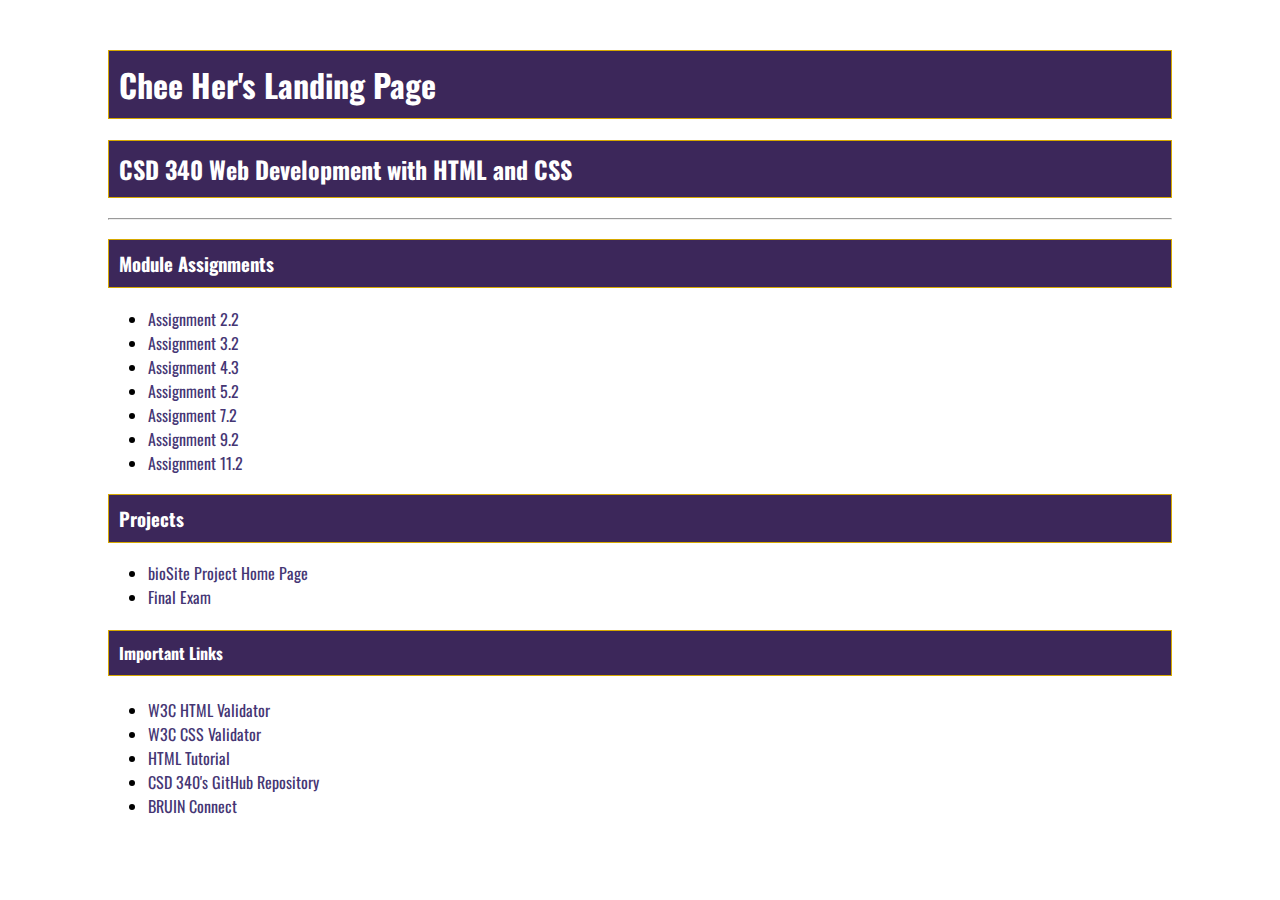
<file: index.html>
<!DOCTYPE html>
<html lang="en">
    <head>
        <title>Chee Her CSD 340 Landing Page</title>
        <meta charset="UTF-8">
        <meta name="description" content="Module 4.2 Assignment:: GitHub Pages">
        <meta name="keywords" content="HTML, CSS">
        <meta name="author" content="Chee Her">
        <meta name="viewport" content="width=device-width, initial-scale=1.0">
        <link rel="stylesheet" href="site.css">
        <link href="https://fonts.googleapis.com/css2?family=Oswald:wght@300;400;500;700&display=swap" rel="stylesheet">
    </head>
    <body>
        <div id="container">
            <h1>Chee Her's Landing Page</h1>
            <h2>CSD 340 Web Development with HTML and CSS</h2>
            <hr>
            <h3>Module Assignments</h3>
            <ul>
                <li>
                    <a href="module-2/her_EX1.html">Assignment 2.2</a>
                </li>
                <li>
                    <a href="module-3/her_EX2.html">Assignment 3.2</a>
                </li>
                <li>
                    <a href="module-4/her_EX3.html">Assignment 4.3</a>
                </li>
                <li>
                    <a href="module-5/her_EX4.html">Assignment 5.2</a>
                </li>
                <li>
                    <a href="module-7/her_EX5.html">Assignment 7.2</a>
                </li>
                <li>
                    <a href="module-9/her_EX6.html">Assignment 9.2</a>
                </li>
                <li>
                    <a href="module-11/assignment-11.2.html">Assignment 11.2</a>
                </li>
            </ul>
            <h3>Projects</h3>
            <ul>
                <li>
                    <a href="https://cheher21.github.io/bioSite/index.html">bioSite Project Home Page</a> 
                </li>
                <li>
                    <a href="module-12/cher.html">Final Exam</a>
                </li>
            </ul>
            <h4>Important Links</h4>
            <ul>
                <li>
                    <a href="https://validator.w3.org/">W3C HTML Validator</a>
                </li>
                <li>
                    <a href="http://jigsaw.w3.org/css-validator/">W3C CSS Validator</a>
                </li>
                <li>
                    <a href="https://www.w3schools.com/html/">HTML Tutorial</a>
                </li>
                <li>
                    <a href="https://github.com/buwebdev/csd-340">CSD 340's GitHub Repository</a>
                </li>
                <li>
                    <a href="https://bruinconnect.bellevue.edu/ ">BRUIN Connect</a>
                </li>
            </ul>
        </div>
    </body>
</html>
</file>
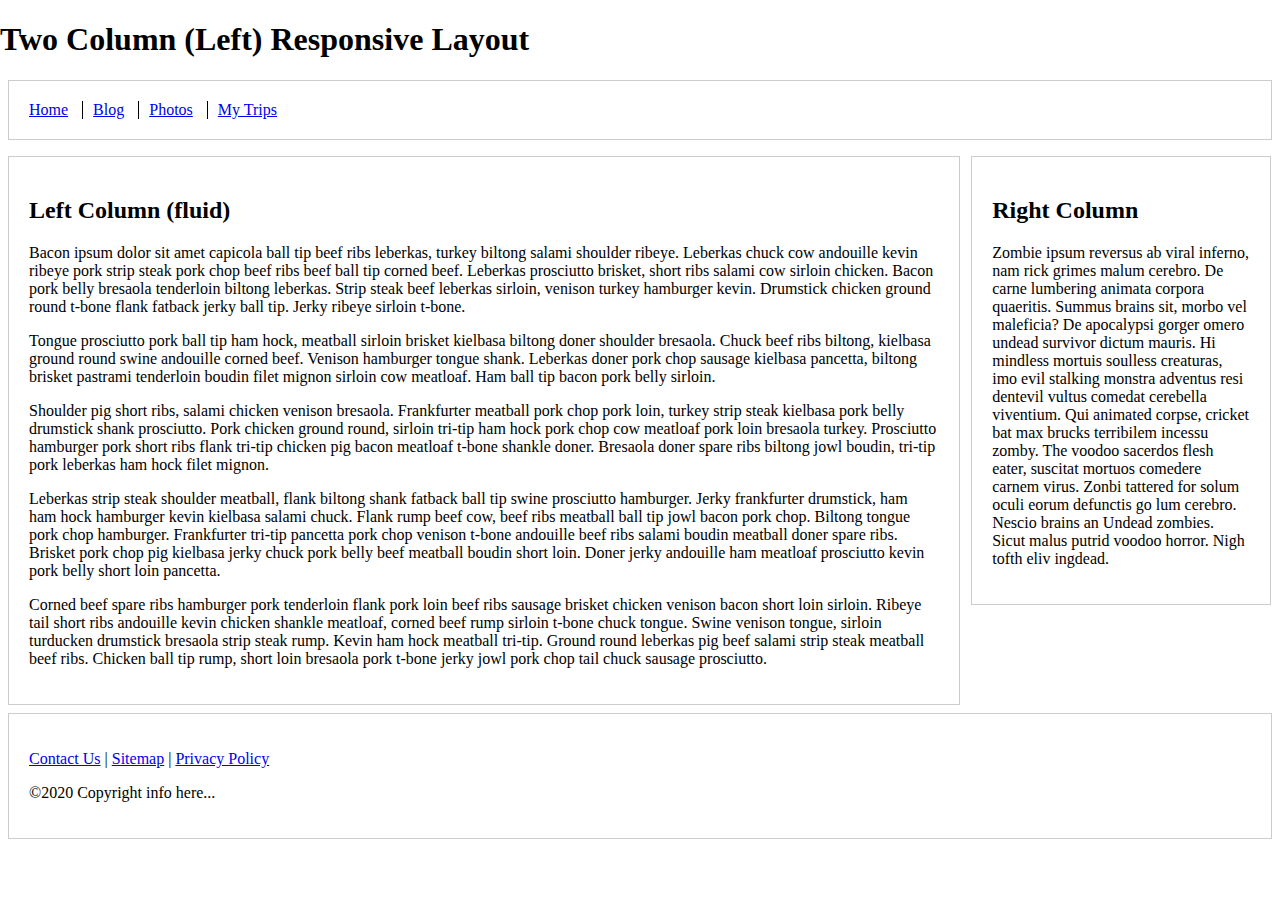
<file: module-11/assignment-11.2.html>
<!doctype html>
<html lang="en">
<head>
    <meta charset="utf-8">
    <meta name="viewport" content="width=device-width, initial-scale=1">

    <title>Exercise 9.2</title>

    <style type="text/css">
        html {
            box-sizing: border-box;
        }

        *, *:before, *:after {
            box-sizing: inherit;
        }

        body {
            margin: 0 auto;
        }

        footer, header {
            position: relative;
            clear: both;
        }

        .left-column, .right-column, footer, header {
            border: 1px solid #ccc;
            padding: 1.25em;
            margin: .5em;
        }

        .nav {
            list-style: none;
            margin-left: 0;
            margin-bottom: 0;
            padding-left: 0;
        }

        .nav > li,
        .nav > li > a {
            display: inline-block;
            *display: inline;
            zoom: 1;
        }

        .inline-items {
            margin-top: 0;
        }

        .inline-items li {
            margin-left: 0;
            border-left: 1px solid black;
            padding-left: 10px;
            padding-right: 10px;
        }

        .inline-items li:first-child {
            margin-left: 0;
            border: none;
            padding-left: 0;
            padding-right: 10px;
        }

        .inline-items li:last-child {
            padding-right: 0;
        }

        /* Media queries */
        @media screen and (min-width: 47.5em) {
            .columns-container {
                float: left;
            }

            .left-column {
                margin-right: 20em;
                float: left;
            }

            .right-column {
                width: 18.75em;
                margin-left: -19.3em;
                float: left;
            }
        }
    </style>
</head>

<body>
    <h1>Two Column (Left) Responsive Layout</h1>
    
    <header>
        <nav>
            <ul class="nav inline-items">
                <li><a href="#">Home</a></li>
                <li><a href="#">Blog</a></li>
                <li><a href="#">Photos</a></li>
                <li><a href="#">My Trips</a></li>
            </ul>
        </nav>
    </header>

    <div class="columns-container">

        <div class="left-column">
            <h2>Left Column (fluid)</h2>

            <p>Bacon ipsum dolor sit amet capicola ball tip beef ribs leberkas, turkey biltong salami shoulder ribeye. Leberkas
                chuck cow andouille kevin ribeye pork strip steak pork chop beef ribs beef ball tip corned beef. Leberkas
                prosciutto brisket, short ribs salami cow sirloin chicken. Bacon pork belly bresaola tenderloin biltong leberkas.
                Strip steak beef leberkas sirloin, venison turkey hamburger kevin. Drumstick chicken ground round t-bone flank
                fatback jerky ball tip. Jerky ribeye sirloin t-bone.</p>

            <p>Tongue prosciutto pork ball tip ham hock, meatball sirloin brisket kielbasa biltong doner shoulder bresaola.
                Chuck beef ribs biltong, kielbasa ground round swine andouille corned beef. Venison hamburger tongue shank.
                Leberkas doner pork chop sausage kielbasa pancetta, biltong brisket pastrami tenderloin boudin filet mignon
                sirloin cow meatloaf. Ham ball tip bacon pork belly sirloin.</p>

            <p>Shoulder pig short ribs, salami chicken venison bresaola. Frankfurter meatball pork chop pork loin, turkey strip
                steak kielbasa pork belly drumstick shank prosciutto. Pork chicken ground round, sirloin tri-tip ham hock pork
                chop cow meatloaf pork loin bresaola turkey. Prosciutto hamburger pork short ribs flank tri-tip chicken pig bacon
                meatloaf t-bone shankle doner. Bresaola doner spare ribs biltong jowl boudin, tri-tip pork leberkas ham hock filet
                mignon.</p>

            <p>Leberkas strip steak shoulder meatball, flank biltong shank fatback ball tip swine prosciutto hamburger. Jerky
                frankfurter drumstick, ham ham hock hamburger kevin kielbasa salami chuck. Flank rump beef cow, beef ribs meatball
                ball tip jowl bacon pork chop. Biltong tongue pork chop hamburger. Frankfurter tri-tip pancetta pork chop venison
                t-bone andouille beef ribs salami boudin meatball doner spare ribs. Brisket pork chop pig kielbasa jerky chuck
                pork belly beef meatball boudin short loin. Doner jerky andouille ham meatloaf prosciutto kevin pork belly short
                loin pancetta.</p>

            <p>Corned beef spare ribs hamburger pork tenderloin flank pork loin beef ribs sausage brisket chicken venison bacon
                short loin sirloin. Ribeye tail short ribs andouille kevin chicken shankle meatloaf, corned beef rump sirloin
                t-bone chuck tongue. Swine venison tongue, sirloin turducken drumstick bresaola strip steak rump. Kevin ham hock
                meatball tri-tip. Ground round leberkas pig beef salami strip steak meatball beef ribs. Chicken ball tip rump,
                short loin bresaola pork t-bone jerky jowl pork chop tail chuck sausage prosciutto.</p>
        </div>

        <div class="right-column">
            <h2>Right Column</h2>

            <p>Zombie ipsum reversus ab viral inferno, nam rick grimes malum cerebro. De carne lumbering animata corpora
                quaeritis. Summus brains sit​​, morbo vel maleficia? De apocalypsi gorger omero undead survivor dictum mauris. Hi
                mindless mortuis soulless creaturas, imo evil stalking monstra adventus resi dentevil vultus comedat cerebella
                viventium. Qui animated corpse, cricket bat max brucks terribilem incessu zomby. The voodoo sacerdos flesh eater,
                suscitat mortuos comedere carnem virus. Zonbi tattered for solum oculi eorum defunctis go lum cerebro. Nescio
                brains an Undead zombies. Sicut malus putrid voodoo horror. Nigh tofth eliv ingdead.</p>
        </div>

    </div>

    <footer>
        <p><a href="#">Contact Us</a> | <a href="#">Sitemap</a> | <a href="#">Privacy Policy</a></p>
        <p>&copy;2020 Copyright info here...</p>
    </footer>
</body>
</html>
</file>
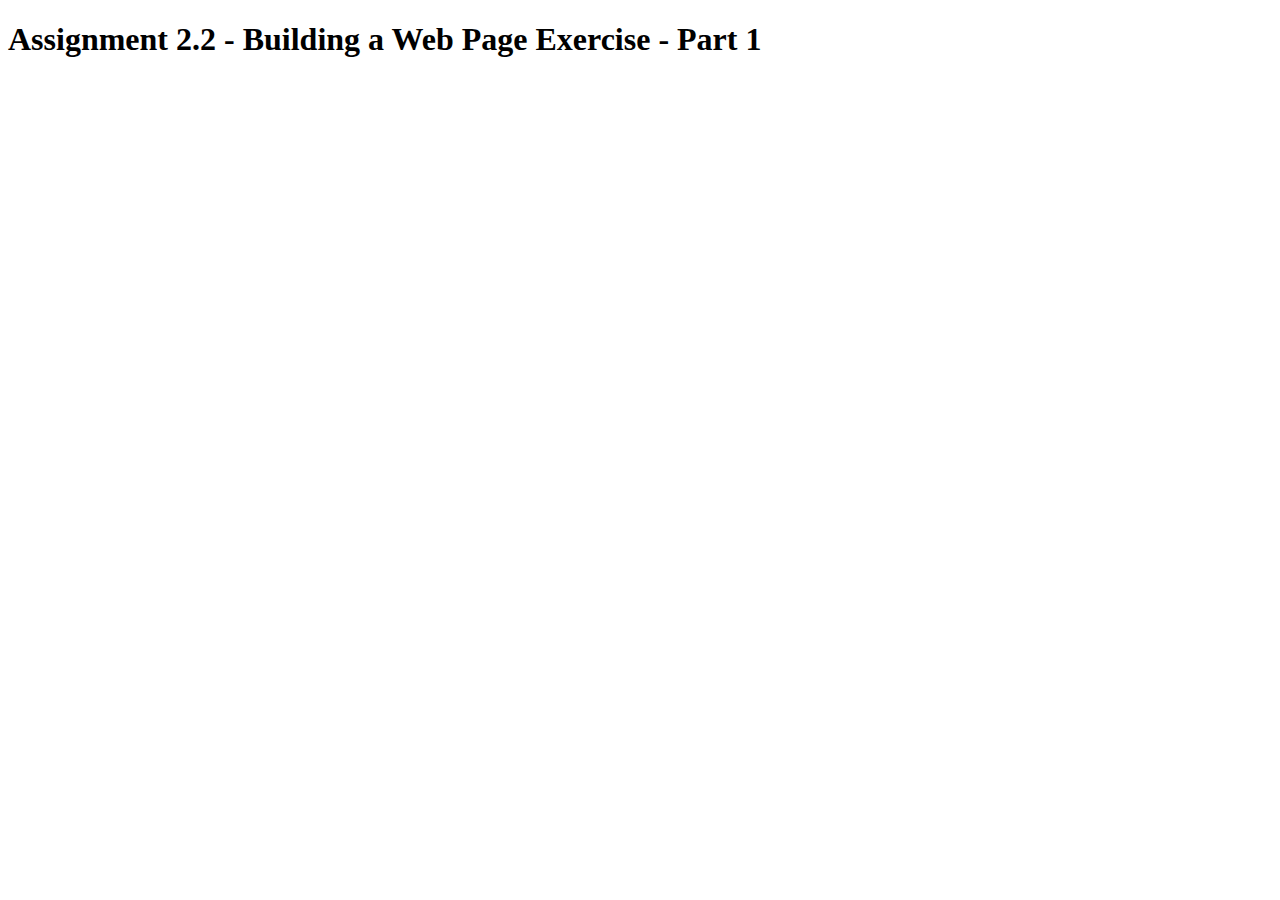
<file: module-2/her_EX1.html>
<!DOCTYPE html>
<html lang="en">
    <head>
        <title>CSD 340 Web Development with HTML and CSS</title>
    </head>
    <body>
        <h1>Assignment 2.2 - Building a Web Page Exercise - Part 1</h1>
    </body>
</html>
</file>
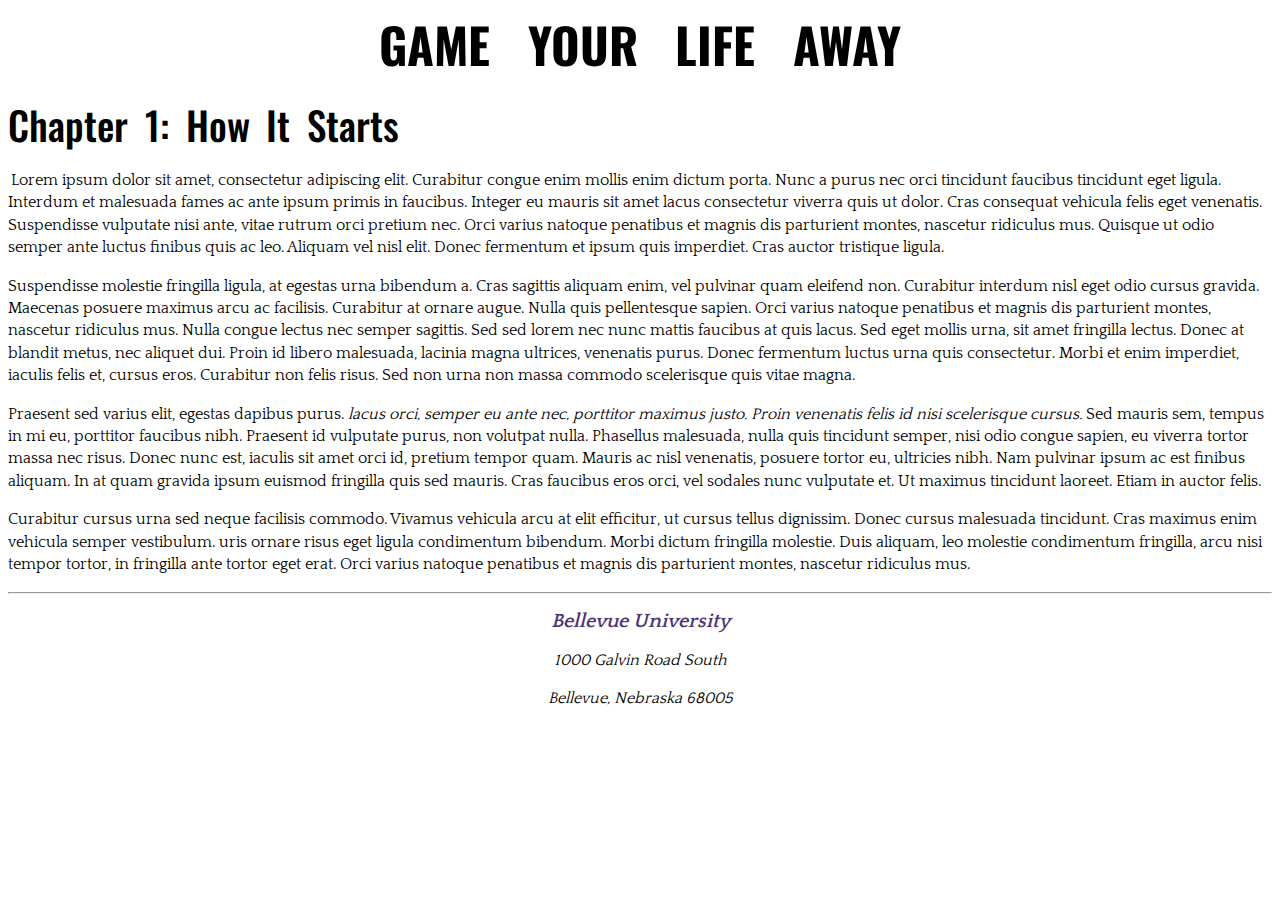
<file: module-3/her_EX2.html>
<!DOCTYPE html>
<html lang="en">
    <head>
        <title>CSD 340 Development with HTML and CSS</title>
        <meta charset="UTF-8">
        <meta name="description" content="Module 3.2 Assignment:: Building a Web Page Exercise, Part 2">
        <meta name="keywords" content="HTML, CSS">
        <meta name="author" content="Chee Her">
        <meta name="viewport" content="width=device-width, initial-scale=1.0">
        <link rel="stylesheet" href="her_EX2.css">
        <link rel="preconnect" href="https://fonts.googleapis.com">
        <link rel="preconnect" href="https://fonts.gstatic.com" crossorigin>
        <link href="https://fonts.googleapis.com/css2?family=Oswald:wght@300;500;700&family=Quattrocento:wght@400;700&display=swap" rel="stylesheet">  
    </head>
    <body>
        <div id="container">
            <h1>Game Your Life Away</h1>
            <h2>Chapter 1: How It Starts</h2>
            <p class="intro">
                Lorem ipsum dolor sit amet, consectetur adipiscing elit. Curabitur congue enim mollis enim dictum porta. Nunc a purus nec orci tincidunt faucibus tincidunt eget ligula. 
                Interdum et malesuada fames ac ante ipsum primis in faucibus. Integer eu mauris sit amet lacus consectetur viverra quis ut dolor. Cras consequat vehicula felis eget venenatis. 
                Suspendisse vulputate nisi ante, vitae rutrum orci pretium nec. Orci varius natoque penatibus et magnis dis parturient montes, nascetur ridiculus mus. 
                Quisque ut odio semper ante luctus finibus quis ac leo. Aliquam vel nisl elit. Donec fermentum et ipsum quis imperdiet. Cras auctor tristique ligula.
            </p>
            <p>
                Suspendisse molestie fringilla ligula, at egestas urna bibendum a. Cras sagittis aliquam enim, vel pulvinar quam eleifend non. 
                Curabitur interdum nisl eget odio cursus gravida. Maecenas posuere maximus arcu ac facilisis. Curabitur at ornare augue. Nulla quis pellentesque sapien. 
                Orci varius natoque penatibus et magnis dis parturient montes, nascetur ridiculus mus. Nulla congue lectus nec semper sagittis. Sed sed lorem nec nunc mattis faucibus at quis lacus. 
                Sed eget mollis urna, sit amet fringilla lectus. Donec at blandit metus, nec aliquet dui. Proin id libero malesuada, lacinia magna ultrices, venenatis purus. 
                Donec fermentum luctus urna quis consectetur. Morbi et enim imperdiet, iaculis felis et, cursus eros. Curabitur non felis risus. Sed non urna non massa commodo scelerisque quis vitae magna.
            </p>
            <p>
                Praesent sed varius elit, egestas dapibus purus. <span class="sentence">lacus orci, semper eu ante nec, porttitor maximus justo. Proin venenatis felis id nisi scelerisque cursus.</span> 
                Sed mauris sem, tempus in mi eu, porttitor faucibus nibh. Praesent id vulputate purus, non volutpat nulla. Phasellus malesuada, nulla quis tincidunt semper, nisi odio congue sapien, eu viverra tortor massa nec risus. 
                Donec nunc est, iaculis sit amet orci id, pretium tempor quam. Mauris ac nisl venenatis, posuere tortor eu, ultricies nibh. Nam pulvinar ipsum ac est finibus aliquam. 
                In at quam gravida ipsum euismod fringilla quis sed mauris. Cras faucibus eros orci, vel sodales nunc vulputate et. Ut maximus tincidunt laoreet. Etiam in auctor felis.
            </p>
            <p>
                Curabitur cursus urna sed neque facilisis commodo. Vivamus vehicula arcu at elit efficitur, ut cursus tellus dignissim. Donec cursus malesuada tincidunt. Cras maximus enim vehicula semper vestibulum. 
                uris ornare risus eget ligula condimentum bibendum. Morbi dictum fringilla molestie. Duis aliquam, leo molestie condimentum fringilla, arcu nisi tempor tortor, in fringilla ante tortor eget erat. 
                Orci varius natoque penatibus et magnis dis parturient montes, nascetur ridiculus mus.
            </p>
            <hr/>
            <address>
                <p><a href="https://www.bellevue.edu/">Bellevue University</a></p>
                <p>1000 Galvin Road South</p>
                <p>Bellevue, Nebraska 68005</p>
            </address>
        </div>
    </body>
</html>
</file>
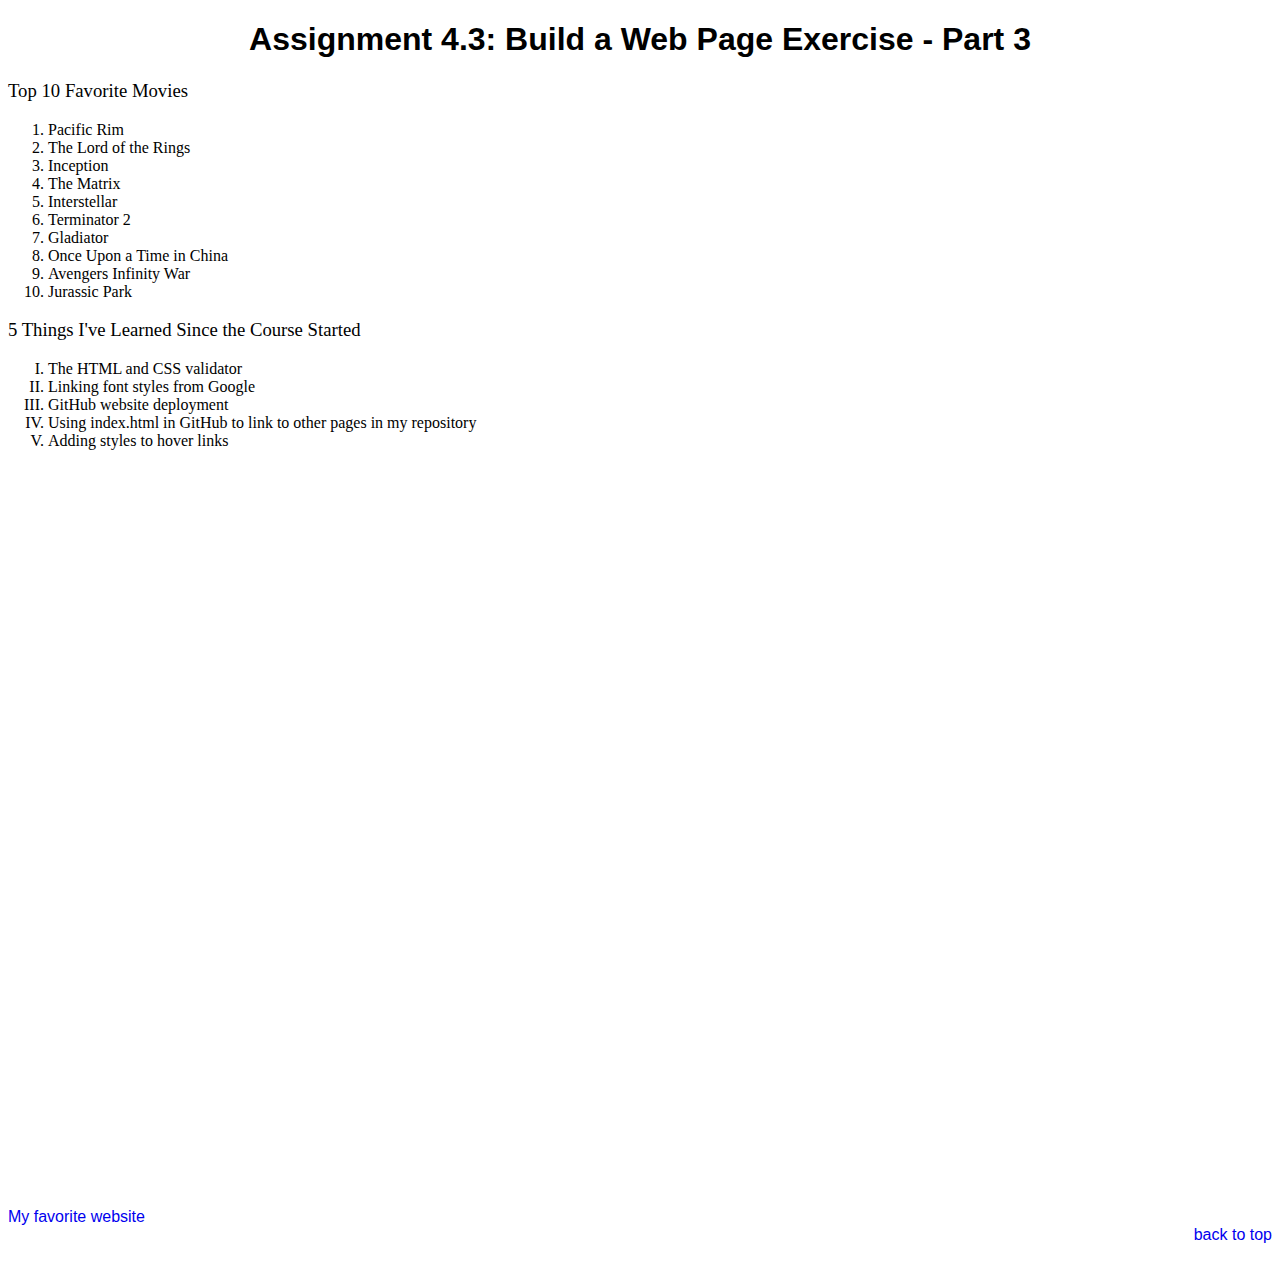
<file: module-4/her_EX3.html>
<!DOCTYPE html>
<html lang="en">
    <head>
        <title>CSD 340 Web Development with HTML and CSS</title>
        <meta charset="UTF-8">
        <meta name="description" content="Module 4.3 Assignment: Build a Webpage Exercise, Part 3">
        <meta name="keywords" content="HTML, CSS">
        <meta name="author" content="Chee Her">
        <meta name="viewport" content="width=device-width, initial-scale=1.0">
        <link rel="stylesheet" href="her_EX3.css">
        <!-- <link href="https://fonts.googleapis.com/css2?family=Oswald:wght@300;400;500;700&display=swap" rel="stylesheet"> -->
    </head>
    <body>
        <div id="container">
            <h1>Assignment 4.3: Build a Web Page Exercise - Part 3</h1>
            <div id="movies">
                <h3>Top 10 Favorite Movies</h3>
                <ol>
                    <li>Pacific Rim</li>
                    <li>The Lord of the Rings</li>
                    <li>Inception</li>
                    <li>The Matrix</li>
                    <li>Interstellar</li>
                    <li>Terminator 2</li>
                    <li>Gladiator</li>
                    <li>Once Upon a Time in China</li>
                    <li>Avengers Infinity War</li>
                    <li>Jurassic Park</li>
                </ol>
            </div>
            <div id="list">
                <h3>5 Things I've Learned Since the Course Started</h3>
                <ul id="roman">
                    <li>The HTML and CSS validator</li>
                    <li>Linking font styles from Google</li>
                    <li>GitHub website deployment</li>
                    <li>Using index.html in GitHub to link to other pages in my repository</li>
                    <li>Adding styles to hover links</li>
                </ul>
            </div>
            <div id="footer">
                <a href="https://www.fandom.com/" target="_blank" id="favorite-url">
                    My favorite website
                </a>
                <br />
                <a href="#container" id="back-to-top">back to top</a>
            </div>
        </div>
    </body>
</html>
</file>
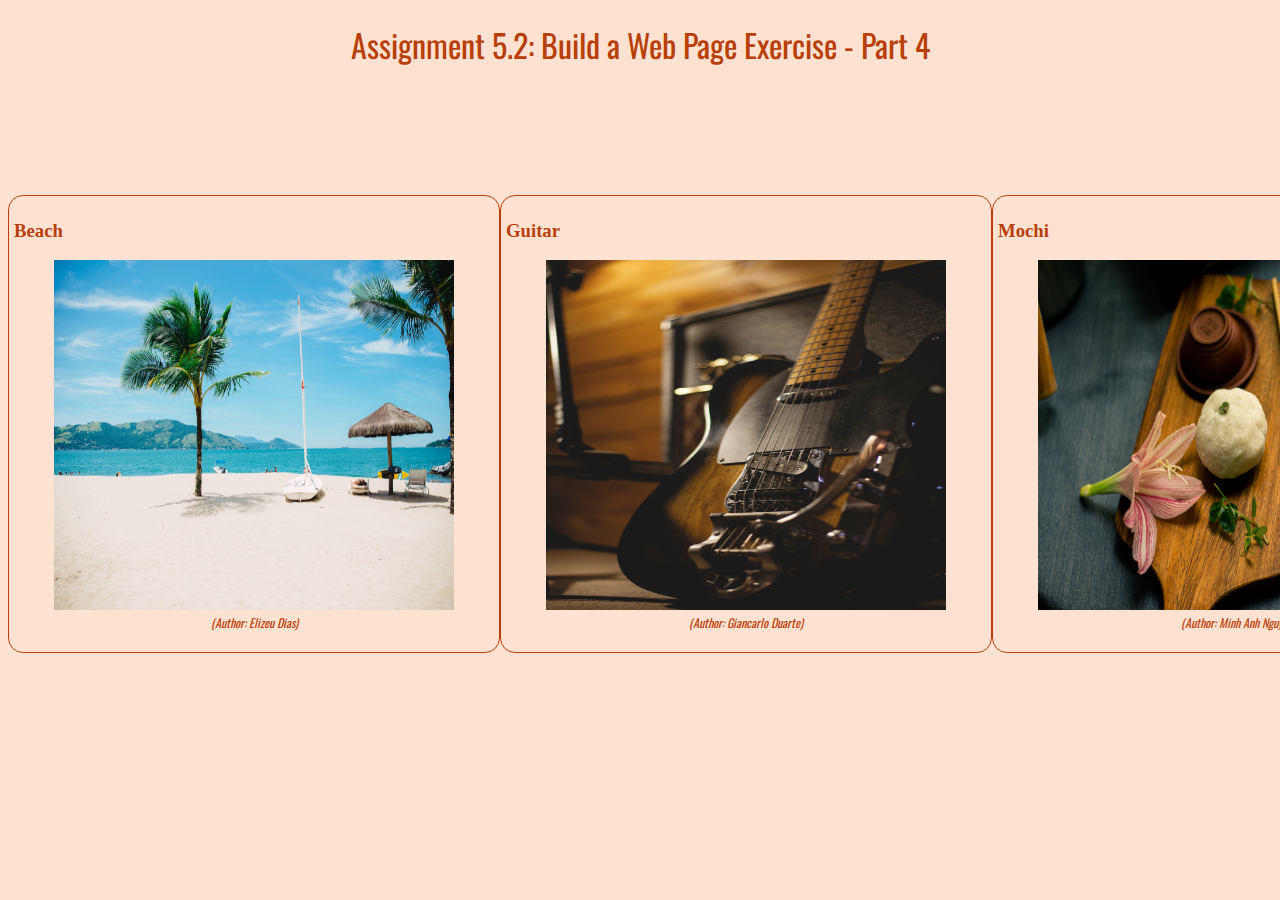
<file: module-5/her_EX4.html>
<!DOCTYPE html>
<html lang="en">
    <head>
        <title>CSD 340 Web Development with HTML and CSS</title>
        <meta charset="UTF-8">
        <meta name="description" content="Module 5.2 Assignment: Build a Webpage Exercise, Part 4">
        <meta name="keywords" content="HTML, CSS">
        <meta name="author" content="Chee Her">
        <meta name="viewport" content="width=device-width, initial-scale=1.0">
        <link rel="stylesheet" type="text/css" href="her_EX4.css">
        <link href="https://fonts.googleapis.com/css2?family=Oswald:wght@300;400;500;700&display=swap" rel="stylesheet">
    </head>
    <body>
        <div id="container">
            <h1>Assignment 5.2: Build a Web Page Exercise - Part 4</h1>
            <div id="image-gallery">
                <div class="image-div">
                    <h3>Beach</h3>
                    <figure>
                        <img src="images/beach.jpg">
                        <figcaption>(Author: Elizeu Dias)</figcaption>
                    </figure>
                </div>
                <div class="image-div">
                    <h3>Guitar</h3>
                    <figure>
                        <img src="images/guitar.jpg">
                        <figcaption>(Author: Giancarlo Duarte)</figcaption>
                    </figure>
                </div>
                <div class="image-div">
                    <h3>Mochi</h3>
                    <figure>
                        <img src="images/mochi.jpg">
                        <figcaption>(Author: Minh Anh Nguyen)</figcaption>
                    </figure>
                </div>
            </div>
        </div>
    </body>
</html>
</file>
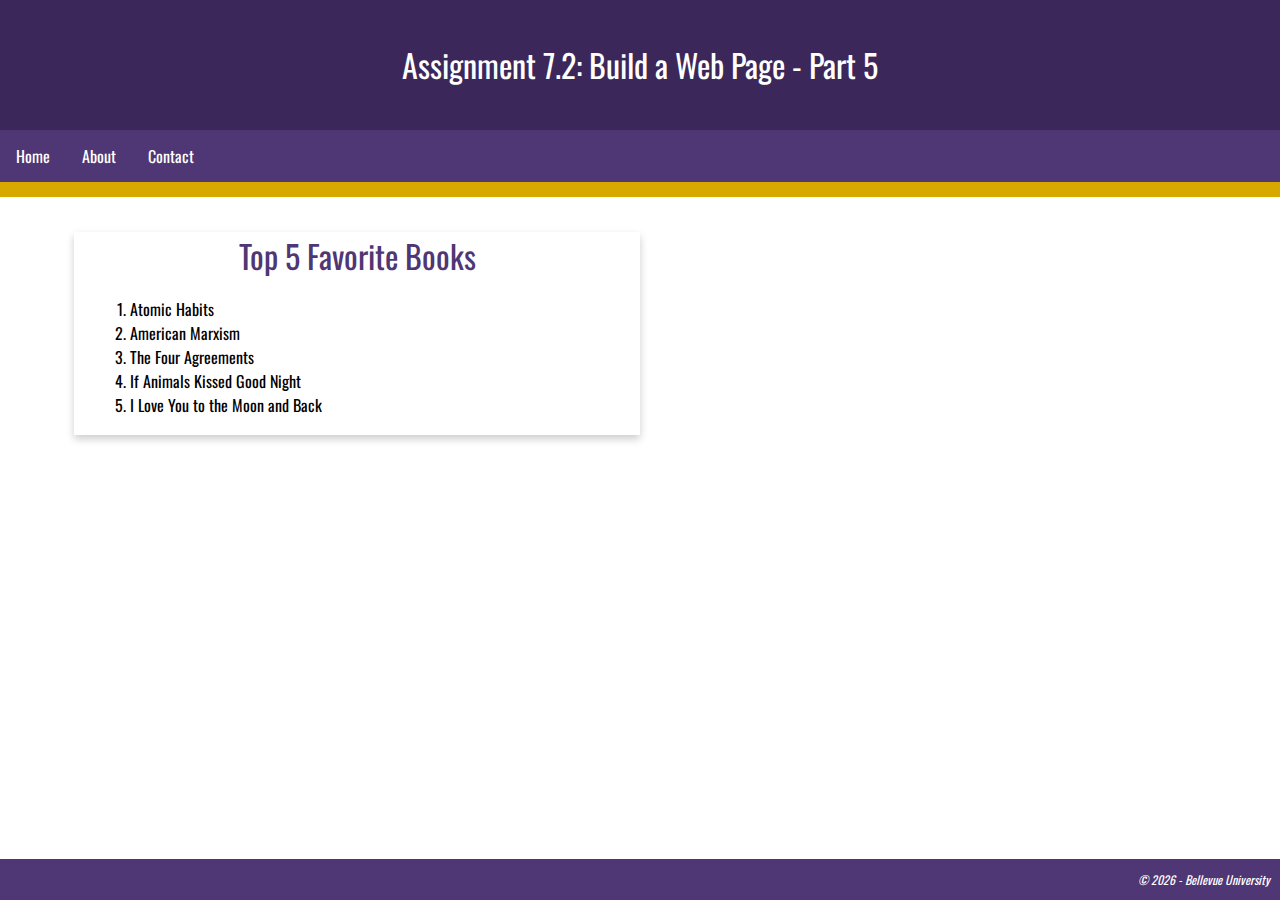
<file: module-7/her_EX5.html>
<!DOCTYPE html>
<html lang="en">
    <head>
        <title>CSD 340 Web Development with HTML and CSS</title>
        <meta charset="UTF-8">
        <meta name="description" content="Module 7.2 Assignment: ">
        <meta name="keywords" content="HTML, CSS">
        <meta name="author" content="Chee Her">
        <meta name="viewport" content="width=device-width, initial-scale=1.0">
        <link rel="stylesheet" href="her_EX5.css">
        <link href="https://fonts.googleapis.com/css2?family=Oswald:wght@300;400;500;700&display=swap" rel="stylesheet">
    </head>
    <body>
        <header>
            <h1>Assignment 7.2: Build a Web Page - Part 5</h1>
        </header>
        <div id="navbar">
            <a href="#">Home</a>
            <a href="#">About</a>
            <a href="#">Contact</a>
        </div>
        <div id="container">
            <div class="card">
                <div class="card-title">
                    Top 5 Favorite Books
                </div>
                <div class="card-content">
                    <ol>
                        <li>Atomic Habits</li>
                        <li>American Marxism</li>
                        <li>The Four Agreements</li>
                        <li>If Animals Kissed Good Night</li>
                        <li>I Love You to the Moon and Back</li>
                    </ol>
                </div>
            </div>
        </div>
        <footer>
            <p>
                &copy; <script>document.write(new Date().getFullYear())</script> - <a href="https://www.bellevue.edu/">Bellevue University</a>
            </p>
        </footer>
    </body>
</html>
</file>
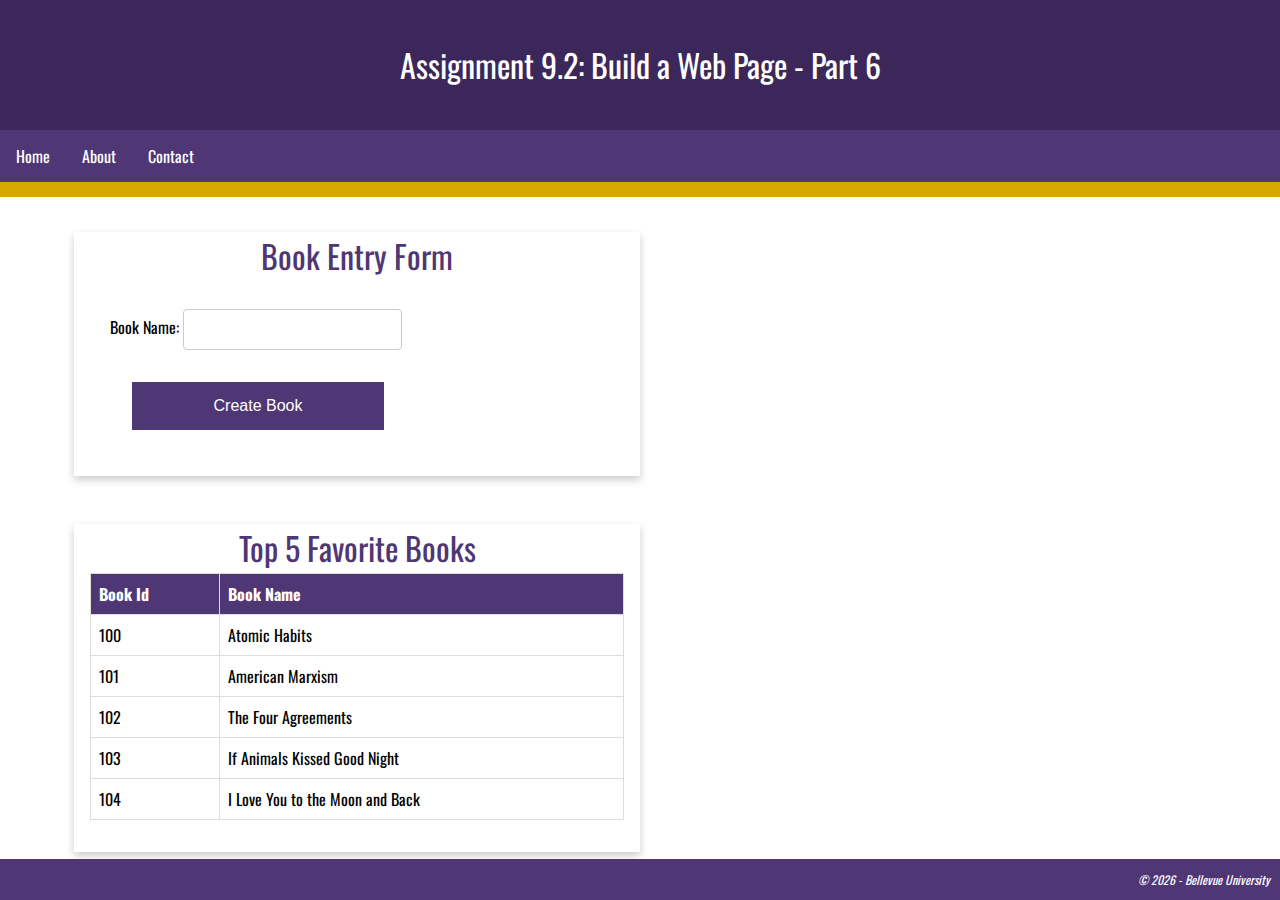
<file: module-9/her_EX6.html>
<!DOCTYPE html>
<html lang="en">
    <head>
        <title>CSD 340 Web Development with HTML and CSS</title>
        <meta charset="UTF-8">
        <meta name="description" content="Module 9.2 Assignment: Build a Webpage Exercise, Part 6">
        <meta name="keywords" content="HTML, CSS">
        <meta name="author" content="Chee Her">
        <meta name="viewport" content="width=device-width, initial-scale=1.0">
        <link rel="stylesheet" href="her_EX6.css">
        <link href="https://fonts.googleapis.com/css2?family=Oswald:wght@300;400;500;700&display=swap" rel="stylesheet">
    </head>
    <body>
        <header>
            <h1>Assignment 9.2: Build a Web Page - Part 6</h1>
        </header>
        <div id="navbar">
            <a href="#">Home</a>
            <a href="#">About</a>
            <a href="#">Contact</a>
        </div>
        <div id="container">
            <div class="card">
                <div class="card-title">
                    Book Entry Form
                </div>
                <div class="card-content">
                    <div class="form">
                        <div class="form-field">
                            <label>Book Name: </label>
                            <input type="text" id="txtBookName" name="txtBookName" class="input">
                            <div class="form-field">
                                <button type="submit" class="btn btn-primary and full-width">
                                    Create Book
                                </button>
                            </div>
                        </div>
                    </div>
                </div>
            </div>
            <br/>
            <br/>
            <div class="card">
                <div class="card-title">
                    Top 5 Favorite Books
                </div>
                <div class="card-content">
                    <table id="books">
                        <tr>
                            <th>Book Id</th>
                            <th>Book Name</th>
                        </tr>
                        <tr>
                            <td>100</td>
                            <td>Atomic Habits</td>
                        </tr>
                        <tr>
                            <td>101</td>
                            <td>American Marxism</td>
                        </tr>
                        <tr>
                            <td>102</td>
                            <td>The Four Agreements</td>
                        </tr>
                        <tr>
                            <td>103</td>
                            <td>If Animals Kissed Good Night</td>
                        </tr>
                        <tr>
                            <td>104</td>
                            <td>I Love You to the Moon and Back</td>
                        </tr>
                    </table>
                </div>
            </div>
        </div>
        <footer>
            <p>
                &copy; <script>document.write(new Date().getFullYear())</script> - <a href="https://www.bellevue.edu/">Bellevue University</a>
            </p>
        </footer>
    </body>
</html>
</file>
<file: site.css>
/* Styles for the body */
body {
    font-family: 'Oswald', Verdana, Arial, sans-serif;    
}

/* Styles for the ID container */
#container {
    margin-top: 50px;
    margin-left: 100px;
    margin-right: 100px;
}

/* Styles for the headers 1, 2, 3 and 4 */
h1, h2, h3, h4 {
    background-color: #3c275a;
    color: #fff;
    border: 1px solid #D6A800;
    padding: 10px;
}

/* Styles for the anchor tags of each unordered list */
a {
    color: #453674;
    text-decoration: none;
}

/* Styles for the anchor tags when hovered */
a:hover {
    background-color: #D6A800;
    color: #4F3674;
}

/* Styles for the anchor tags when visited */
a:visited {
    color: #3c275a;
}
</file>
<file: module-3/her_EX2.css>
/* Styles for the overall HTML */
html {
    /* font-family: 'Oswald', sans-serif;
    font-family: 'Quattrocento', serif; */
    font-size: 16px;
}

/* Styles for both header 1 and header 2 */
h1, h2 {
    font-family: 'Oswald', Verdana, Arial, sans-serif;    
}

/* Styles for header 1 */
h1 {
    text-transform: uppercase;
    font-weight: 700;
    font-size: 3.054em;
    word-spacing: .5em;
    margin: 0;
    text-align: center;
}

/* Styles for header 2 */
h2 {
    font-weight: 500;
    font-size: 2.441em;
    word-spacing: .2em;
    margin: 0;
    text-align: left;
    padding-top: 15px;
}

/* Styles for paragraph */
p {
    font-family: 'Quattrocento', Georgia, 'Times New Roman', serif;
    font-weight: 400;
    line-height: 1.4em;
}

/* Styles for the address */
address {
    font-family: 'Quattrocento', Georgia, 'Times New Roman', serif;
    text-align: center;
}

/* Styles for the Website */
address a {
    font-weight: bold;
    font-size: 1.25em;
    color: #4F3674;
    text-decoration: none;
}

/* Styles for when website link is hover */
address a:hover {
    text-decoration: underline;
    background-color: #D6A800;
}

/* 
    Styles for the when the website link is visited
    Selected style is none 
*/
address a:visited {
    text-decoration: none;
}

/* Styles for the sentence class in the fourth paragraph */
span.sentence {
    font-style: italic;
}

/* Indent shows very small for me in Chrome and Firefox */
/* Styles for the intro class which is the first paragraph */
.intro {
    text-indent: .2em;
}
</file>
<file: module-4/her_EX3.css>
h1 {
    text-align: center;
    font-family: 'Oswald', Verdana, Arial, sans-serif;
}

#movie-list {
    width: 45%;
    float: left;
    font-family: 'Oswald', Verdana, Arial, sans-serif;
    font-weight: 300;
    border: 1px solid red;
    border-radius: 15px;
    padding: 10px;
}

#things-learned {
    width: 45%;
    float: right;
    font-family: 'Oswald', Verdana, Arial, sans-serif;
    font-weight: 300;
    border: 1px dashed red;
    border-radius: 15px;
    padding: 10px;
}

#roman {
    list-style-type: upper-roman;
}

#footer {
    margin-top: 60%;
    width: 100%;
}

#back-to-top {
    float: right;
    margin-bottom: 20px;
}

h3 {
    font-weight: 500;
}

#favorite-url, #back-to-top {
    font-family: 'Oswald', Verdana, Arial, sans-serif;
    text-decoration: none;
}

#favorite-url:hover, #back-to-top:hover {
    text-decoration: underline;
}
</file>
<file: module-5/her_EX4.css>
html {
    background-color: rgba(247, 112, 24, .2);
}

/* Styles for the H1 */
h1 {
    text-align: center;
    font-family: 'Oswald', Verdana, Arial, sans-serif;
    font-weight: 400;
}

/* Styles for the images DIV */
#image-gallery {
    margin-top: 10%;
    display: grid;
    grid-template-columns: auto auto auto;
}

/* Styles for the images */
img {
    width: 400px;
    height: 350px;
}

/* Styles for the H3 title of the images */
/* h3 {
    text-align: center;  
    font-family: 'Oswald', Verdana, Arial, sans-serif;
    font-weight: 400; 
} */

/* Styles for the figure images */
figure {
    text-align: center;
}

/* Styles for the image captions  */
figcaption {
    font-family: 'Oswald', Verdana, Arial, sans-serif;
    font-style: italic;
    font-size: .75em;
    font-weight: 400;

}

/* Styles for the h1, h3 and image captions */
h1, h3, figcaption {
    color: rgba(185, 63, 8, 1);
}

/* Styles for the image DIV */
.image-div {
    border: 1px solid rgba(185, 63, 8, 1);
    border-radius: 15px;
    padding: 5px;
}
</file>
<file: module-7/her_EX5.css>
body {
    margin: 0;
    font-family: 'Oswald', Verdana, Arial, sans-serif;
}

header {
    background-color: #3c275a;
    color: white;
    padding: 20px;
    text-align: center;
}

h1 {
    font-weight: 400;
}

#navbar {
    overflow: hidden;
    background-color: #4F3674;
    border-bottom: 15px solid #D6A800;
}

#navbar a {
    float: left;
    display: block;
    color: white;
    text-align: center;
    padding: 14px 16px;
    text-decoration: none;
}

#navbar a:hover {
    background-color: #D6A800;
    color: #4F3674;
}

#container {
    margin-top: 2%;
    margin-left: 5%;
    margin-right: 5%;
    padding: 10px;
}

.card {
    box-shadow: 0 4px 8px 0 rgba(0, 0, 0, 0.2);
    transition: 0.3s;
    width: 50%;
}

.card-title {
    text-align: center;
    font-size: 2em;
    color: #4F3674;
    font-weight: 400;
}

.card-content {
    padding: 2px 16px;
}

.card:hover {
    box-shadow: 0 8px 16px 0 rgba(0, 0, 0, 0.2);
}

footer {
    background-color: #4F3674;
    position: absolute;
    bottom: 0;
    width: 100%;
}

footer p {
    color: #FFF;
    font-weight: 400;
    float: right;
    padding-right: 10px;
    font-style: italic;
    font-size: .75em;
}

footer a {
    text-decoration: none;
    color: #FFF;
}

footer a:hover {
    text-decoration: underline;
}
</file>
<file: module-9/her_EX6.css>
body {
    margin: 0;
    font-family: 'Oswald', Verdana, Arial, sans-serif;
}

header {
    background-color: #3c275a;
    color: white;
    padding: 20px;
    text-align: center;
}

h1 {
    font-weight: 400;
}

#navbar {
    overflow: hidden;
    background-color: #4F3674;
    border-bottom: 15px solid #D6A800;
}

#navbar a {
    float: left;
    display: block;
    color: white;
    text-align: center;
    padding: 14px 16px;
    text-decoration: none;
}

#navbar a:hover {
    background-color: #D6A800;
    color: #4F3674;
}

#container {
    margin-top: 2%;
    margin-left: 5%;
    margin-right: 5%;
    padding: 10px;
}

.card {
    box-shadow: 0 4px 8px 0 rgba(0, 0, 0, 0.2);
    transition: 0.3s;
    width: 50%;
}

.card-title {
    text-align: center;
    font-size: 2em;
    color: #4F3674;
    font-weight: 400;
}

.card-content {
    padding: 2px 16px;
}

.card:hover {
    box-shadow: 0 8px 16px 0 rgba(0, 0, 0, 0.2);
}

footer {
    background-color: #4F3674;
    position: absolute;
    bottom: 0;
    width: 100%;
}

footer p {
    color: #FFF;
    font-weight: 400;
    float: right;
    padding-right: 10px;
    font-style: italic;
    font-size: .75em;
}

footer a {
    text-decoration: none;
    color: #FFF;
}

footer a:hover {
    text-decoration: underline;
}

/* Styles for Module 9.2 Assignment */
.form {
    display: inline-grid;
    grid-template-columns: auto;
}

.form-field {
    padding: 20px;
}

.btn {
    border: none;
    text-align: center;
    text-decoration: none;
    display: inline-block;
    font-size: 16px;
    margin: 4px 2px;
    cursor: pointer;
    padding: 15px 32px;
    color: #000;
}

.input {
    padding: 12px 20px;
    margin: 8px 0;
    display: inline-block;
    border: 1px solid #ccc;
    border-radius: 4px;
    box-sizing: border-box;
}

.btn-primary {
    background-color: #4F3674;
    color: #fff;
}

.btn-primary:hover {
    background-color: #D6A800;
    color: #4F3674;
}

.full-width {
    width: 100%;
}

#books {
    border-collapse: collapse;
    width: 100%;
    margin-bottom: 30px;
}

#books th {
    padding-top: 12px;
    padding-bottom: 12px;
    text-align: left;
    background-color: #4F3674;
    color: #fff;
}

#books td, #books th {
    border: 1px solid #ddd;
    padding: 8px;
}

#books tr:hover {
    background-color: #D6A800;
    color: #4F3674;
    cursor: pointer;
}
</file>
